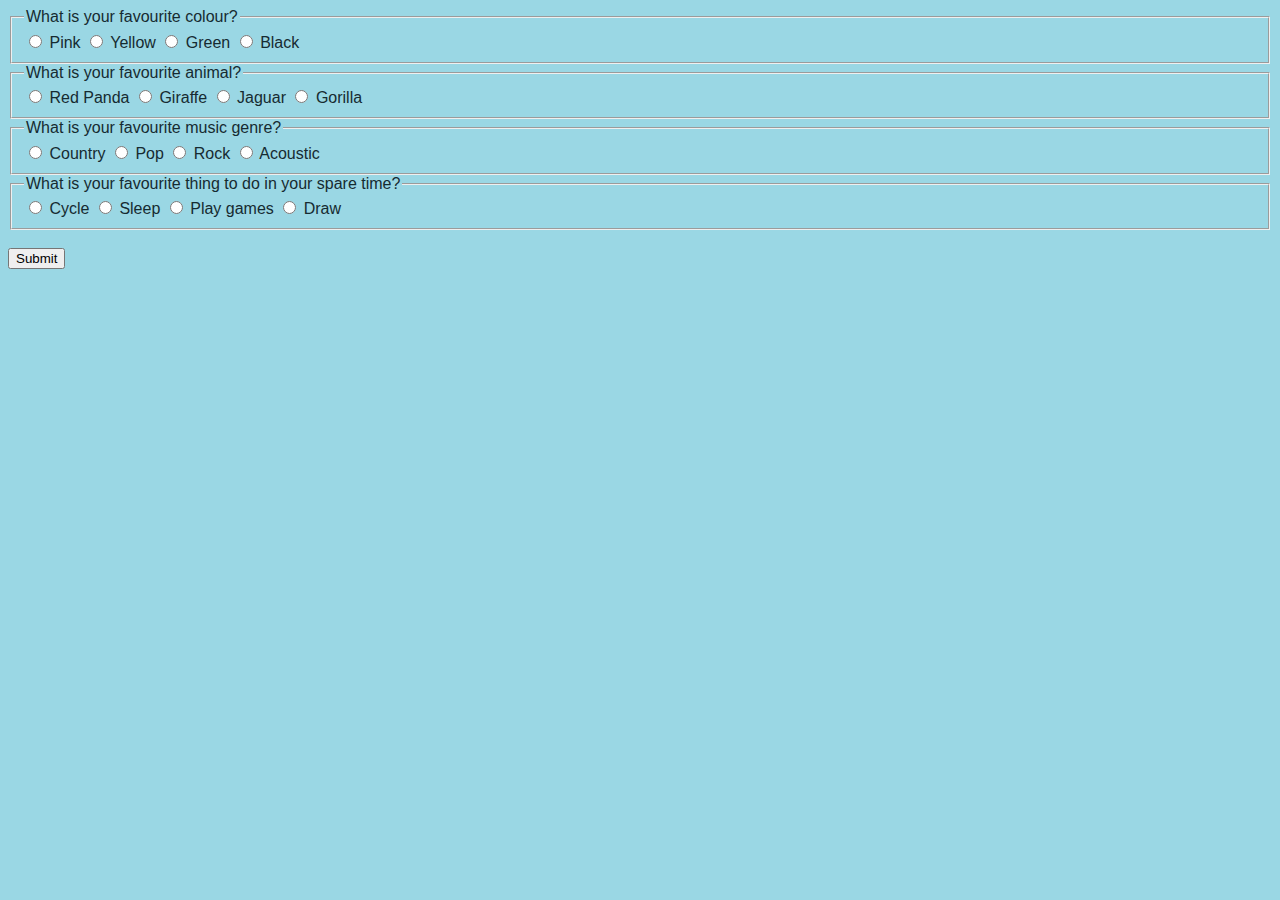
<file: quiz.html>
<!DOCTYPE html>
<html lang = "en-gb">
    <style>
        body {
            background-color: #9AD7E4;
            font-family:Verdana, Geneva, Tahoma, sans-serif;
            color: #162B31;
        }
    </style>
    <head>
        <meta charset="utf-8">
        <meta name="viewport" content = "width=device-width, initial-scale=1.0">
        <title>QUIZ QUIZ QUIZ QUIZ!!</title>
        <script src="script.js"></script>
    </head>
    <body>
        <main>
            <section>
                <form name="quiz">
                    <fieldset>
                        <legend>What is your favourite colour?</legend>
                        <input type="radio" name="colour" value="pink" id="pink">
                        <label for="pink">Pink</label>
                        <input type="radio" name="colour" value="yellow" id="yellow">
                        <label for="yellow">Yellow</label>
                        <input type="radio" name="colour" value="green" id="green">
                        <label for="green">Green</label>
                        <input type="radio" name="colour" value="black" id="black">
                        <label for="black">Black</label>
                        <!--id and for have to match!-->
                    </fieldset>
                    <fieldset>
                        <legend>What is your favourite animal?</legend>
                        <input type="radio" name="animal" value="red-panda" id="red-panda">
                        <label for="red-panda">Red Panda</label>
                        <input type="radio" name="animal" value="giraffe" id="giraffe">
                        <label for="giraffe">Giraffe</label>
                        <input type="radio" name="animal" value="jaguar" id="jaguar">
                        <label for="jaguar">Jaguar</label>
                        <input type="radio" name="animal" value="gorilla" id="gorilla">
                        <label for="gorilla">Gorilla</label>
                    </fieldset>
                    <fieldset>
                        <legend>What is your favourite music genre?</legend>
                        <input type="radio" name="music" value="country" id="country">
                        <label for="country">Country</label>
                        <input type="radio" name="music" value="pop" id="pop">
                        <label for="pop">Pop</label>
                        <input type="radio" name="music" value="rock" id="rock">
                        <label for="rock">Rock</label>
                        <input type="radio" name="music" value="acoustic" id="acoustic">
                        <label for="acoustic">Acoustic</label>
                    </fieldset>
                    <fieldset>
                        <legend>What is your favourite thing to do in your spare time?</legend>
                        <input type="radio" name="hobby" value="cycle" id="cycle">
                        <label for="cycle">Cycle</label>
                        <input type="radio" name="hobby" value="sleep" id="sleep">
                        <label for="sleep">Sleep</label>
                        <input type="radio" name="hobby" value="playGames" id="playGames">
                        <label for="playGames">Play games</label>
                        <input type="radio" name="hobby" value="draw" id="draw">
                        <label for="draw">Draw</label>
                    </fieldset>
                    <br>
                    <button type="button" onclick="checkAnswers()">Submit</button>
                </form>
            </section>
        </main>
    </body>
</html>
</file>
